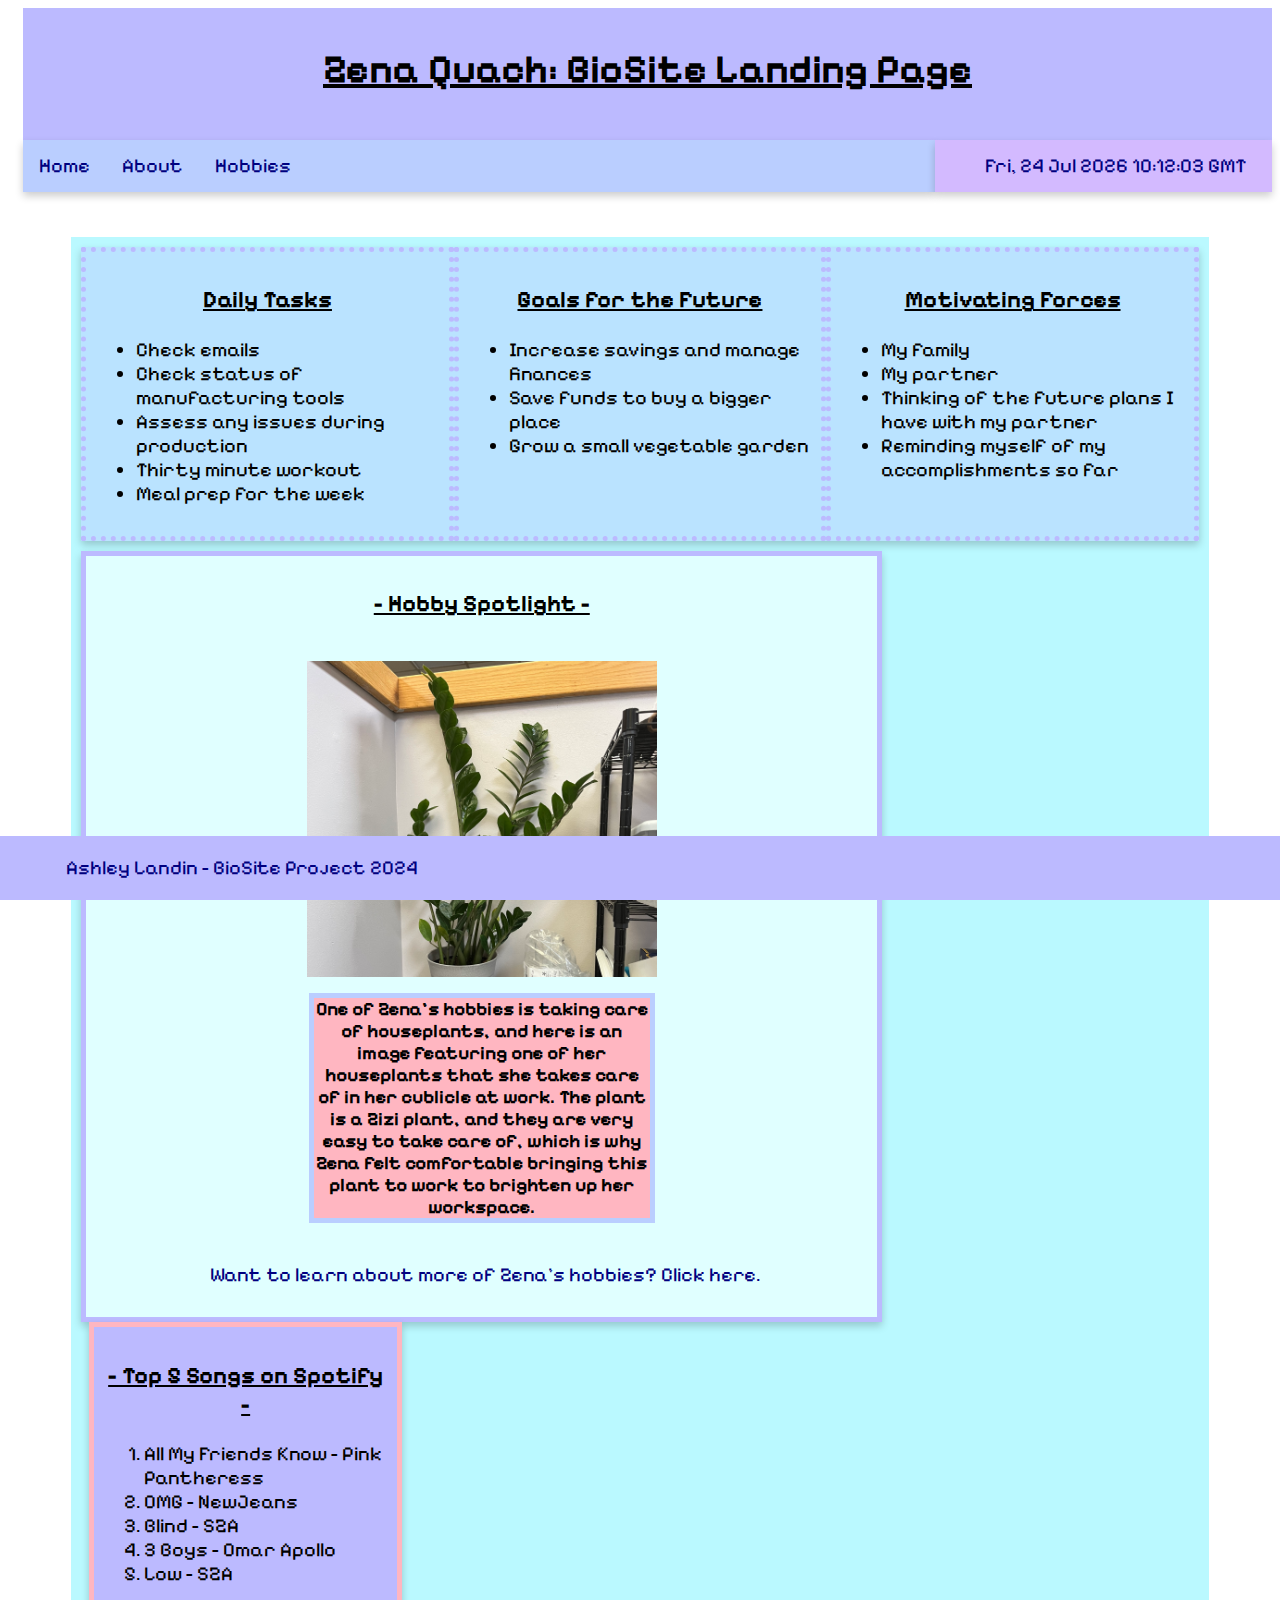
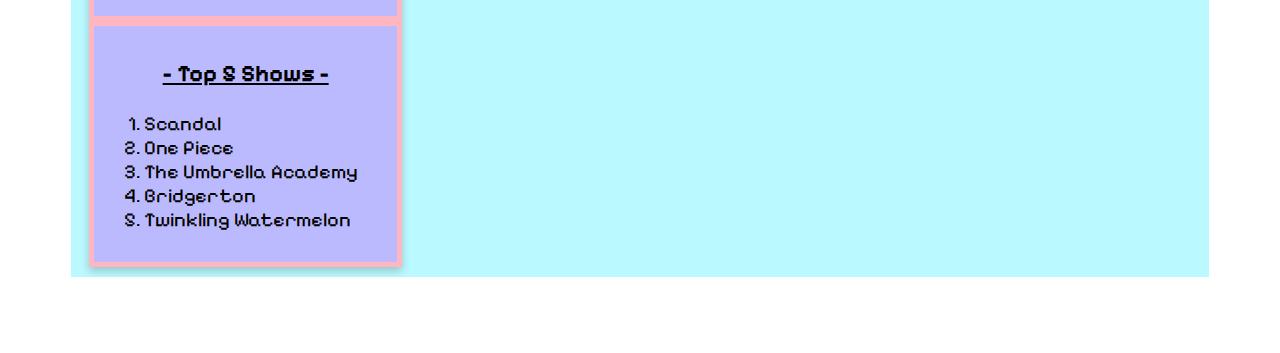
<file: index.html>
<!--Ashley Landin: biosite landing page-->
<!DOCTYPE html>
<html lang="en">
<head>
	<title>CSD 340 Web Development with HTML and CSS</title>
	<link rel="stylesheet" type="text/css" href="biosite.css">
	<link rel="stylesheet" href="https://fonts.googleapis.com/css?family=Pixelify Sans">
	<style>
		body {
			font-family: 'Pixelify Sans'; font-size: 20px;
		}
	</style>
</head>
<body>
<header>
	<h1>Zena Quach: BioSite Landing Page</h1>
	<p id="dnt"></p>
	<script>
		const t = new Date();
		document.getElementById("dnt").innerHTML = t.toUTCString();
	</script>
</header>
<div id="navbar">
	<nav>
		<a href="index.html">Home</a>
		<a href="biosite_about.html">About</a>
		<a href="biosite_hobbies.html">Hobbies</a>
	</nav>
</div>

<div id="container">
	<div id="list-elements">
		<div id="left-list">
			<h3>Daily Tasks</h3>
			<ul>
				<li>Check emails</li>
				<li>Check status of manufacturing tools</li>
				<li>Assess any issues during production</li>
				<li>Thirty minute workout</li>
				<li>Meal prep for the week</li>
			</ul>
		</div>
		<div id="middle-list">
			<h3>Goals for the Future</h3>
			<ul>
				<li>Increase savings and manage finances</li>
				<li>Save funds to buy a bigger place</li>
				<li>Grow a small vegetable garden</li>
			</ul>
		</div>
		<div id="right-list">
			<h3>Motivating Forces</h3>
			<ul>
				<li>My family</li>
				<li>My partner</li>
				<li>Thinking of the future plans I have with my partner</li>
				<li>Reminding myself of my accomplishments so far</li>
			</ul>
		</div>
	</div>
	<div id="bottom-half">
		<div id="hobbie-spotlight">
			<h3>- Hobby Spotlight -</h3>
			<figure>
				<img src="zena_plant_hobby_2.jpeg" width="350">
				<figcaption>One of Zena's hobbies is taking care of houseplants, and here is an image featuring one of her houseplants that she takes care of in her cublicle at work. The plant is a Zizi plant, and they are very easy to take care of, which is why Zena felt comfortable bringing this plant to work to brighten up her workspace.</figcaption>
			</figure>
			<p style="text-align: center; margin-left: 30px;"><a href="biosite_hobbies.html">Want to learn about more of Zena's hobbies? Click here.</a></p>
		</div>
		<div id="playlists">
			<div id="music">
				<h3>- Top 5 Songs on Spotify -</h3>
				<ol>
					<li>All My Friends Know - Pink Pantheress</li>
					<li>OMG - NewJeans</li>
					<li>Blind - SZA</li>
					<li>3 Boys - Omar Apollo</li>
					<li>Low - SZA</li>
				</ol>
			</div>
			<div id="visual-media">
				<h3>- Top 5 Shows -</h3>
				<ol>
					<li>Scandal</li>
					<li>One Piece</li>
					<li>The Umbrella Academy</li>
					<li>Bridgerton</li>
					<li>Twinkling Watermelon</li>
				</ol>
			</div>
		</div>
	</div>
</div>
<footer>
	<p style="float: left;"><a href="index.html">Ashley Landin - BioSite Project 2024</a></p>
</footer>
</body>
</file>
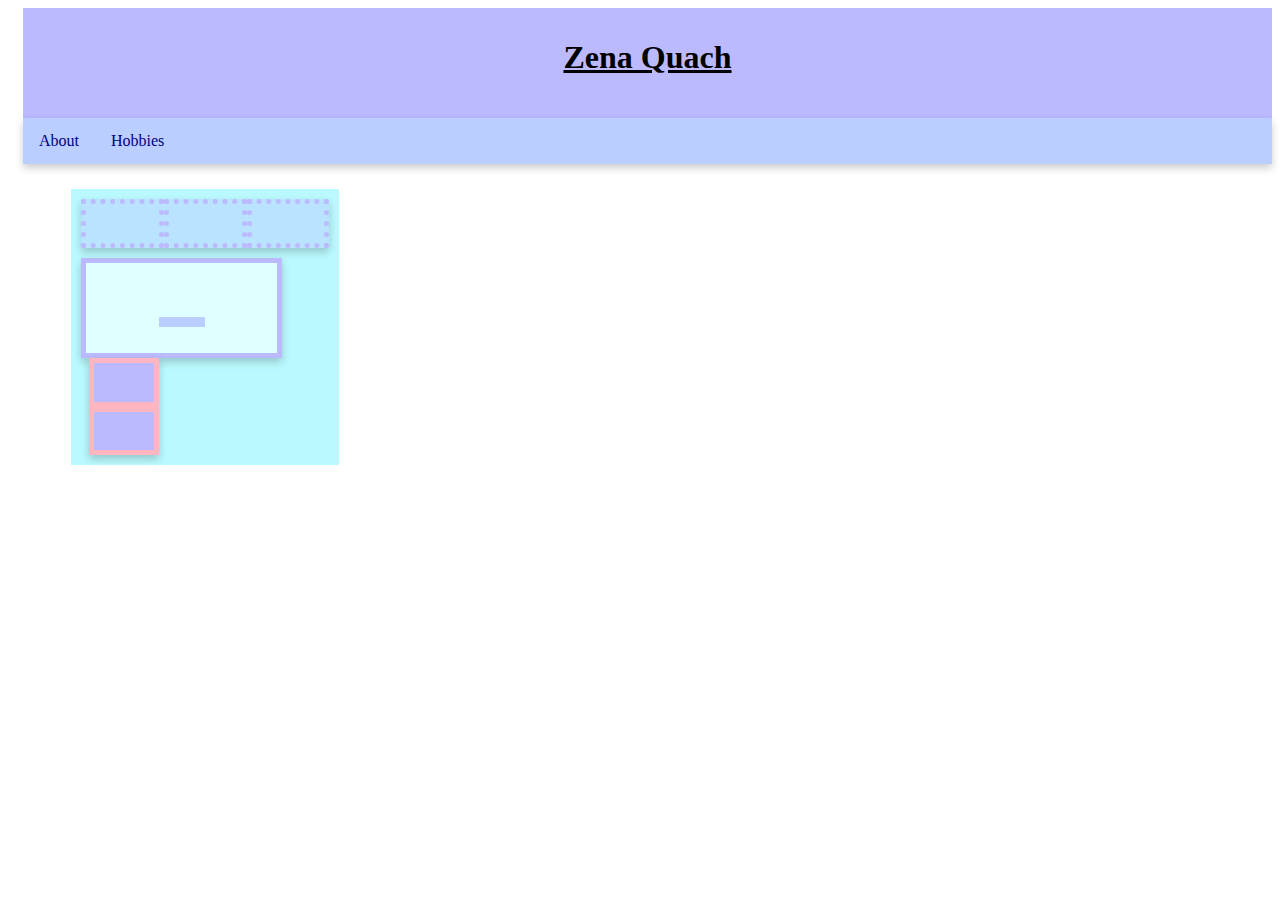
<file: biosite_index.html>
<!--Ashley Landin: biosite landing page-->
<!DOCTYPE html>
<html lang="en">
<head>
	<title>CSD 340 Web Development with HTML and CSS</title>
	<link rel="stylesheet" type="text/css" href="biosite.css">
</head>

<header>
	<h1>Zena Quach</h1>
</header>
<div id="navbar">
	<nav>
		<a href="biosite_about.html">About</a>
		<a href="biosite_hobbies.html">Hobbies</a>
	</nav>
</div>

<div id="container">
	<div id="list-elements">
		<div id="left-list">
			<h3></h3>
		</div>
		<div id="middle-list">
			<h3></h3>
		</div>
		<div id="right-list">
			<h3></h3>
		</div>
	</div>
	<div id="hobbie-spotlight">
		<figure>
			<img>
			<figcaption></figcaption>
		</figure>
	</div>
	<div id="playlists">
		<div id="music">
			<h3></h3>
		</div>
		<div id="visual-media">
			<h3></h3>
		</div>
	</div>
</div>
</file>
<file: biosite.css>
header {
	background-color: #BCBAFF;
	color: black;
	padding-top: 10px;
	padding-bottom: 20px;
	text-align: center;
	margin-left: 15px;
}

h1 {
	text-align: center;
	font-weight: bold;
	text-decoration: underline;
}

h3 {
	text-align: center;
	font-weight: bold;
	text-decoration: underline;
}

footer {
	background-color: #BCBAFF;
	position: fixed;
	bottom: 0;
	width: 100%;
	left: 0;
}

a {
	color: navy;
	text-align: center;
	padding: 14px 16px;
	text-decoration: none;
}

a:hover {
	background-color: #BAF9FF;
	color: #D3BAFF;
	box-shadow: 0 4px 8px 0 rgba(0, 0, 0, 0.2);
	transition: 0.3s;
}

figure {
	text-align: center;
}

figcaption {
	color: black;
	font-size: .95em;
	font-weight: bold;
	background-color: lightpink;
	border: 5px solid #BACEFF;
	margin-top: 10px;
	margin-right: 25%;
	margin-left: 25%;
}

p {
	text-indent: 50px;
}
#navbar {
	margin-left: 15px;
	overflow: hidden;
	background-color: #BACEFF;
	box-shadow: 0 4px 8px 0 rgba(0, 0, 0, 0.2);
	transition: 0.3s;
}

#dnt {
	color: navy;
	float: right;
	padding-top: 14px;
	padding-bottom: 14px;
	padding-right: 25px;
	background-color: #D3BAFF;
	box-shadow: 0 4px 8px 0 rgba(0, 0, 0, 0.2);
	transition: 0.3s;
}

#navbar a {
	float: left;
	display: block;
	color: navy;
	text-align: center;
	padding: 14px 16px;
	text-decoration: none;
}

#navbar a:hover {
	background-color: #BAF9FF;
	color: #D3BAFF;
	box-shadow: 0 4px 8px 0 rgba(0, 0, 0, 0.2);
	transition: 0.3s;
}

#container {
	margin-top: 2%;
	margin-left: 5%;
	margin-right: 5%;
	margin-bottom: 6%;
	padding: 10px;
	background-color: #BAF9FF;
	float: left;
}

#hobbie-spotlight a {
	color: navy;
	text-align: center;
	padding: 14px 16px;
	margin-right: 10%;
}

#hobbie-spotlight a:hover {
	background-color: #BAF9FF;
	color: #D3BAFF;
	box-shadow: 0 4px 8px 0 rgba(0, 0, 0, 0.2);
	transition: 0.3s;
}

#list-elements {
	display: grid;
	grid-template-columns: 1fr 1fr 1fr;
	float: left;
	box-shadow: 0 4px 8px 0 rgba(0, 0, 0, 0.2);
	transition: 0.3s;
	width: 100%;
	margin-bottom: 10px;
}

#left-list, #middle-list, #right-list {
	border: 5px dotted #BCBAFF;
	background-color: #BAE3FF;
	color: black;
	padding: 10px;
}

#hobbie-spotlight {
	width: 69%;
	display: grid;
	float: left;
	background-color: lightcyan;
	border: 5px solid #BCBAFF;
	padding: 10px;
	box-shadow: 0 4px 8px 0 rgba(0, 0, 0, 0.2);
	transition: 0.3s;
}

#playlists {
	width: 28%;
	display: grid;
	float: left;
	margin-left: 8px;
	box-shadow: 0 4px 8px 0 rgba(0, 0, 0, 0.2);
	transition: 0.3s;
}

#music {
	padding: 10px;
	border: 5px solid lightpink;
	background-color: #BCBAFF;

}

#visual-media {
	padding: 10px;
	border: 5px solid lightpink;
	background-color: #BCBAFF;

}

#hobby-gallery {
	width: 98.5%;
	margin-left: 10px;
	margin-right: 10px;
	display: grid;
	grid-template-columns: 25% 25% 25% 25%;
	float: left;
	background-color: lightcyan;
	margin-bottom: 10px;
}

#hobby-about {
	width: 46%;
	float: left;
	margin-left: 10px;
	padding: 10px;
	background-color: lightpink;
	box-shadow: 0 4px 8px 0 rgba(0, 0, 0, 0.2);
	transition: 0.3s;
	border: 5px solid #BCBAFF;
}

#hobby-in-motion {
	border: 5px solid lightpink;
	background-color: #D3BAFF;
	box-shadow: 0 4px 8px 0 rgba(0, 0, 0, 0.2);
	transition: 0.3s;
	width: 46%;
	padding: 10px;
	margin-right: 10px;
	float: right;
}

#profile-shots {
	display: inline-grid;
	grid-template-columns: 1fr 1fr 1fr;
	border: 5px solid #BACEFF;
	background-color: lightcyan;
	margin-bottom: 10px;
	box-shadow: 0 4px 8px 0 rgba(0, 0, 0, 0.2);
	transition: 0.3s;
}

#bio-info {
	background-color: #D3BAFF;
	border: 5px solid lightpink;
	box-shadow: 0 4px 8px 0 rgba(0, 0, 0, 0.2);
	transition: 0.3s;
	padding: 10px;
}
</file>
